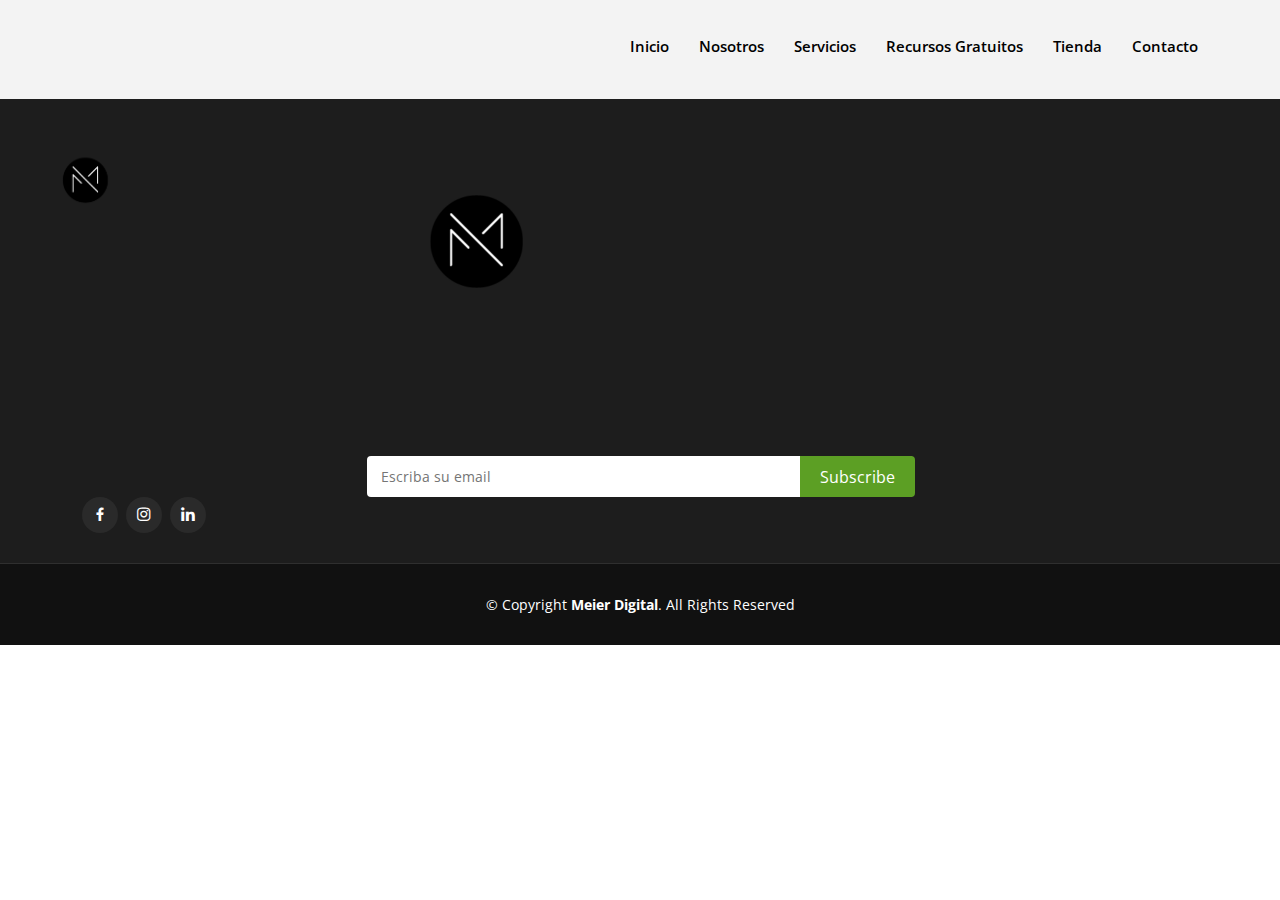
<file: calendario.html>
<!DOCTYPE html>
<html lang="es">

<head>
  <meta charset="utf-8">
  <meta content="width=device-width, initial-scale=1.0" name="viewport">

  <title>Meier Digital</title>
  <meta content="Somos una Agencia de Marketing Digital dedicada a las Redes Sociales. Desarrollamos contenidos, realizamos camapañas publicitarias y gestionamos cuentas de empresas. Además, creamos la identidad visual de tu marca,logotipos, tarjetas de presentación y tu página web" name="description">
  <meta content="Marketing digital; Redes sociales ; emprendimiento" name="keywords">

  <!-- Favicons -->
  <link href="assets/img/favicon.png" rel="icon">
  <link href="assets/img/apple-touch-icon.png" rel="apple-touch-icon">

  <!-- Google Fonts -->
  <link href="https://fonts.googleapis.com/css?family=Open+Sans:300,300i,400,400i,600,600i,700,700i|Montserrat:300,300i,400,400i,500,500i,600,600i,700,700i|Poppins:300,300i,400,400i,500,500i,600,600i,700,700i" rel="stylesheet">

  <!-- Vendor CSS Files -->
  <link href="assets/vendor/aos/aos.css" rel="stylesheet">
  <link href="assets/vendor/bootstrap/css/bootstrap.min.css" rel="stylesheet">
  <link href="assets/vendor/bootstrap-icons/bootstrap-icons.css" rel="stylesheet">
  <link href="assets/vendor/boxicons/css/boxicons.min.css" rel="stylesheet">
  <link href="assets/vendor/glightbox/css/glightbox.min.css" rel="stylesheet">
  <link href="assets/vendor/swiper/swiper-bundle.min.css" rel="stylesheet">


  <!-- Script Doopler -->
  <script src="https://cdn.fromdoppler.com/formgenerator/latest/vendor.js?75013034"></script>
  <link rel="stylesheet" href="https://cdn.fromdoppler.com/formgenerator/latest/styles.css?75013034" />

  <!-- Template Main CSS File -->  
  <link rell="stylesheet" type="text/css" href="assets/css/fuentes.css">
  <link href="assets/css/style.css" rel="stylesheet">
</head>

<body>
  <!-- ======= Header ======= -->
  <header id="header" class="d-flex align-items-center">
    <div class="container d-flex align-items-center justify-content-between">

      <div class="logo">
        <a href="index.html"><img src="assets/img/logo.png" alt="" class="img-fluid"></a>
      </div>

      <nav id="navbar" class="navbar">
        <ul>
          <li><a class="nav-link scrollto" href="index.html">Inicio</a></li>
          <li><a class="nav-link scrollto" href="index.html #about">Nosotros</a></li>
          <li><a class="nav-link scrollto" href="index.html #services">Servicios</a></li>
          <li><a class="nav-link scrollto " href="index.html #team">Recursos Gratuitos</a></li>
          <li><a class="nav-link scrollto" href="tienda.html">Tienda</a></li>
          <li><a class="nav-link scrollto" href="#contact">Contacto</a></li>
        </ul>
        <i class="bi bi-list mobile-nav-toggle"></i>
      </nav><!-- .navbar -->

    </div>
  </header>
  <!-- End Header -->

  <main id="main">
   <!-- insert this in head -->


<!-- insert this in body -->
<div data-dp-form="tFKzQXzB%2f877Tq0hkJSAyg%3d%3d"></div>
    </main>
  <!-- ======= Footer ======= -->
  <footer id="footer">

    <div class="footer-top">

      <div class="container">

        <div class="row justify-content-center">
          <div class="col-lg-6">
            <a href="#header" class="scrollto footer-logo"><img src="assets/img/logo.png" alt=""></a>
          </div>
        </div>

        <div class="row footer-newsletter justify-content-center">
          <div class="col-lg-6">
            <form action="" method="post">
              <input type="email" name="email" placeholder="Escriba su email"><input type="submit" value="Subscribe">
            </form>
          </div>
        </div>

        <div class="social-links">
          <a href="https://www.facebook.com/people/Agencia-de-Marketing-Meier-Digital/100071604206133/?paipv=0&eav=AfaA73mqfkco1h7h8Yq3s91YrFm2FBEF6YvOc3sVTaSvvLPty9jc-QOijcyrbT3DvSs&_rdr" class="facebook"><i class="bx bxl-facebook"></i></a>
          <a href="https://www.instagram.com/meierdigital/" class="instagram"><i class="bx bxl-instagram"></i></a>
          <a href="www.linkedin.com/in/facundo-sebastian-meier-81a37b248" class="linkedin"><i class="bx bxl-linkedin"></i></a>
        </div>

      </div>
    </div>

    <div class="container footer-bottom clearfix">
      <div class="copyright">
        &copy; Copyright <strong><span>Meier Digital</span></strong>. All Rights Reserved
      </div>
  </footer><!-- End Footer -->

  <a href="#" class="back-to-top d-flex align-items-center justify-content-center"><i class="bi bi-arrow-up-short"></i></a>

  <!-- Vendor JS Files -->
  <script src="assets/vendor/aos/aos.js"></script>
  <script src="assets/vendor/bootstrap/js/bootstrap.bundle.min.js"></script>
  <script src="assets/vendor/glightbox/js/glightbox.min.js"></script>
  <script src="assets/vendor/isotope-layout/isotope.pkgd.min.js"></script>
  <script src="assets/vendor/swiper/swiper-bundle.min.js"></script>
  <script src="assets/vendor/php-email-form/validate.js"></script>
<script src="https://cdn.fromdoppler.com/formgenerator/latest/vendor.js?24710060"></script>
<link rel="stylesheet" href="https://cdn.fromdoppler.com/formgenerator/latest/styles.css?24710060" />
  <!-- Template Main JS File -->
  <script src="assets/js/main.js"></script>

</body>

</html>
</file>
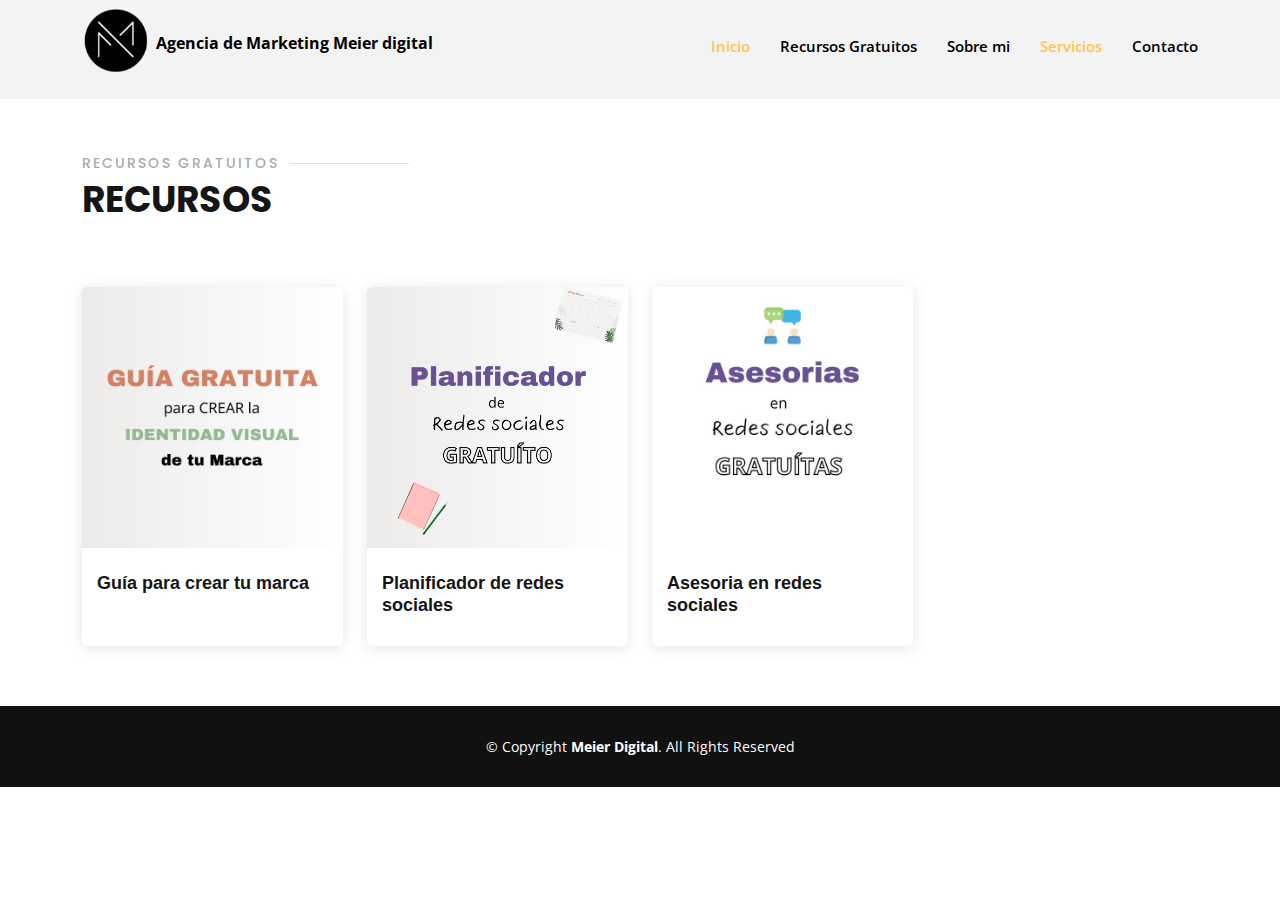
<file: recursos.html>
<!DOCTYPE html>
<html lang="en">

<head>
  <meta charset="utf-8">
  <meta content="width=device-width, initial-scale=1.0" name="viewport">

  <title>Meier Digital | Agencia de Marketing Digital</title>
  <meta content="Potenciamos tu marca en las Redes Sociales. Desarrollamos contenidos, realizamos camapañas publicitarias y gestionamos cuentas de empresas. Además, creamos la identidad visual de tu marca,logotipos, tarjetas de presentación y tu página web" name="description">
  <meta name="keywords" content="marketing digital; redes sociales ; emprendimiento; creación de contenido"/>

  <!-- Favicons -->
  <link href="assets/img/favicon.png" rel="icon">
  <link href="assets/img/apple-touch-icon.png" rel="apple-touch-icon">

  <!-- Google Fonts -->
  <link href="https://fonts.googleapis.com/css?family=Open+Sans:300,300i,400,400i,600,600i,700,700i|Raleway:300,300i,400,400i,500,500i,600,600i,700,700i|Poppins:300,300i,400,400i,500,500i,600,600i,700,700i" rel="stylesheet">

  <!-- Vendor CSS Files -->
  <link href="assets/vendor/aos/aos.css" rel="stylesheet">
  <link href="assets/vendor/bootstrap/css/bootstrap.min.css" rel="stylesheet">
  <link href="assets/vendor/bootstrap-icons/bootstrap-icons.css" rel="stylesheet">
  <link href="assets/vendor/boxicons/css/boxicons.min.css" rel="stylesheet">
  <link href="assets/vendor/glightbox/css/glightbox.min.css" rel="stylesheet">
  <link href="assets/vendor/remixicon/remixicon.css" rel="stylesheet">
  <link href="assets/vendor/swiper/swiper-bundle.min.css" rel="stylesheet">
  <link rel="stylesheet" href="https://cdn.jsdelivr.net/npm/bootstrap-icons@1.10.5/font/bootstrap-icons.css">

  <!-- Template Main CSS File -->
  <link href="assets/css/style.css" rel="stylesheet">
</head>

<body>

  <!-- ======= Header ======= -->
  <header id="header" class="d-flex align-items-center">
    <div class="container d-flex align-items-center justify-content-between">
  
      <div id="nombre">
        <a class="logo" href="index.html"><img src="assets/img/logo.png" alt="" class="img-fluid" id="logo" ></a>
        <a class="nombres"><strong>Agencia de Marketing Meier digital</strong></a>
      </div>
  
      <nav id="navbar" class="navbar">
        <ul>
          <li><a class="nav-link scrollto active" href="index.html">Inicio</a></li>
          <li><a class="nav-link scrollto" href=" index.html#services">Recursos Gratuitos</a></li>   
          <li><a class="nav-link scrollto" href="indx.html #team">Sobre mi</a></li>
          <li><a class="nav-link scrollto " href="index.html #recursos">Servicios</a></li>
          <li><a class="nav-link scrollto" href="index.html #contact">Contacto</a></li>
        </ul>
        <i class="bi bi-list mobile-nav-toggle"></i>
      </nav><!-- .navbar -->
  
    </div>
  </header>

  <section id="recursos" class="team">
    <div class="container" data-aos="fade-up">

      <div class="section-title">
        <h2>Recursos Gratuitos</h2>
        <p>Recursos</p>
      </div>

      <div class="row">

        <div class="col-lg-3 col-md-6 d-flex align-items-stretch">
          <div class="member" data-aos="fade-up" data-aos-delay="300">
            <div class="member-img">
              <img src="assets/img/team/guia.png" class="img-fluid" alt="">
              <div class="social">
                <a href="guia.html"><i class="bi bi-download">Descargar</i></a>
              </div>
            </div>
            <div class="member-info">
              <h4>Guía para crear tu marca</h4>
            </div>
          </div>
        </div>

        <div class="col-lg-3 col-md-6 d-flex align-items-stretch">
          <div class="member" data-aos="fade-up" data-aos-delay="200">
            <div class="member-img">
              <img src="assets/img/team/planificador.png" class="img-fluid" alt="">
              <div class="social">
                <a href="https://www.dopplerpages.com/facundomeier83-BF506/Form1-71575"><i class="bi bi-download">Descargar</i></a>
              </div>
            </div>
            <div class="member-info">
              <h4>Planificador de redes sociales</h4>
            </div>
          </div>
        </div>

        <div class="col-lg-3 col-md-6 d-flex align-items-stretch">
          <div class="member" data-aos="fade-up" data-aos-delay="300">
            <div class="member-img">
              <img src="assets/img/team/asesoria.jpg" class="img-fluid" alt="">
              <div class="social">
                <a href="https://calendly.com/meierdigitalprod/30min?month=2023-07"><i class="bi bi-calendar"></i>Agendá</i></a>
              </div>
            </div>
            <div class="member-info">
              <h4>Asesoria en redes sociales</h4>
            </div>
          </div>
        </div>

      </div>

    </div>
  </section><!-- End Team Section -->

    
  <footer id="footer">
  
    <div class="container">
      <div class="copyright">
        &copy; Copyright <strong><span>Meier Digital</span></strong>. All Rights Reserved
      </div>
    </div>
</footer>
<!-- End Footer -->
<!-- End Footer -->
   

    
<!-- End Footer -->

<a href="#" class="back-to-top d-flex align-items-center justify-content-center"><i class="bi bi-arrow-up-short"></i></a>
          















  <div id="preloader"></div>
  <a href="#" class="back-to-top d-flex align-items-center justify-content-center"><i class="bi bi-arrow-up-short"></i></a>

  <!-- Vendor JS Files -->
  <script src="assets/vendor/purecounter/purecounter_vanilla.js"></script>
  <script src="assets/vendor/aos/aos.js"></script>
  <script src="assets/vendor/bootstrap/js/bootstrap.bundle.min.js"></script>
  <script src="assets/vendor/glightbox/js/glightbox.min.js"></script>
  <script src="assets/vendor/isotope-layout/isotope.pkgd.min.js"></script>
  <script src="assets/vendor/swiper/swiper-bundle.min.js"></script>
  <script src="assets/vendor/php-email-form/validate.js"></script>

  <!-- Template Main JS File -->
  <script src="assets/js/main.js"></script>

</body>

</html>
</file>
<file: assets/css/style.css>
/*--------------------------------------------------------------
# General
--------------------------------------------------------------*/
body {
  max-width:1920px;
  font-family: "Open Sans", sans-serif;
  color: #444444;
}

a {
  color: #fdfdfd;
  text-decoration: none;
}

a:hover {
  color: #ffd584;
  text-decoration: none;
}

h1,
h2,
h3,
h4,
h5,
h6 {
  font-family: "Montserrat", sans-serif;
}

/*--------------------------------------------------------------
# Back to top button
--------------------------------------------------------------*/
.back-to-top {
  position: fixed;
  visibility: hidden;
  opacity: 0;
  right: 15px;
  bottom: 15px;
  z-index: 996;
  background: #ffc451;
  width: 40px;
  height: 40px;
  border-radius: 4px;
  transition: all 0.4s;
}

.back-to-top i {
  font-size: 28px;
  color: #151515;
  line-height: 0;
}

.back-to-top:hover {
  background: #151515;
}

.back-to-top:hover i {
  color: #ffc451;
}

.back-to-top.active {
  visibility: visible;
  opacity: 1;
}

/*--------------------------------------------------------------
# Preloader
--------------------------------------------------------------*/
#preloader {
  position: fixed;
  top: 0;
  left: 0;
  right: 0;
  bottom: 0;
  z-index: 9999;
  overflow: hidden;
  background: #151515;
}

#preloader:before {
  content: "";
  position: fixed;
  top: calc(50% - 0px);
  left: calc(50% - 30px);
  border: 6px solid #ffc451;
  border-top-color: #151515;
  border-bottom-color: #151515;
  border-radius: 50%;
  width: 60px;
  height: 60px;
  animation: animate-preloader 1s linear infinite;
}

@keyframes animate-preloader {
  0% {
    transform: rotate(0deg);
  }

  100% {
    transform: rotate(360deg);
  }
}



/*--------------------------------------------------------------
# Disable aos animation delay on mobile devices
--------------------------------------------------------------*/
@media screen and (max-width: 768px) {
  [data-aos-delay] {
    transition-delay: 6 !important;
  }
}

/*--------------------------------------------------------------
# Header
--------------------------------------------------------------*/
#header {
  transition: all 0.5s;
  z-index: 997;
  padding: 12px 0;
  background-color: #f3f3f3;
  height:99px;
}

#header.header-scrolled,
#header.header-inner-pages {
  background: rgb(255, 255, 255);
}

#header .logo h1 {
  font-size: 28px;
  margin: 0;
  line-height: 1;
  font-weight: 400;
  letter-spacing: 3px;
  text-transform: uppercase;
}

#header .logo h1 a,
#header .logo h1 a:hover {
  color: #ffffff;
  text-decoration: none;
}

#header .logo img {
  padding: 0;
  margin: 0;
  max-height: 180px;
  align-items: flex-start;
  margin-left:-50px;
  margin-top:60px;
}

#nombre{
 color: rgb(0, 0, 0);
 margin-top:-10px ;
 margin-left:10px;
}

.logo{
 height:30px;
 margin-top:90px;
}

.nombres{
 margin-left:-70px;
 color: rgb(0, 0, 0);
}

#canasta{
  background-color: white;
}

#key{
  background-color:rgb(226, 3, 255);
  color:white;
  
}
@media screen and (max-width: 768px) {
  #key{
    background-color:rgb(226, 3, 255);
    color:white;
    margin-top: 20%;
   }
}

@media (max-width: 992px) {
  #header {
    height: 70px;
  }

  #nombre{
    color: rgb(0, 0, 0);
    margin-top:-10px ;
    margin-left:2px;
   }
   
   #logo{
    max-height:10px;
    margin-top:90px;
   }

   .nombres{
    margin-left:-70px;
    font-size:11px;
    height:20px;
   } 
}


@media (max-width: 992px) {
  .scrolled-offset {
    margin-top: 90px;
  }
}



/*--------------------------------------------------------------
#  Get Startet Button
--------------------------------------------------------------*/
.get-started-btn {
  color: #fff;
  border-radius: 4px;
  padding: 7px 25px 8px 25px;
  white-space: nowrap;
  transition: 0.3s;
  font-size: 14px;
  display: inline-block;
  border: 2px solid #ffc451;
}

.get-started-btn:hover {
  background: #ffbb38;
  color: #343a40;
}

@media (max-width: 992px) {
  .get-started-btn {
    padding: 7px 20px 8px 20px;
    margin-right: 15px;
  }
}

/*--------------------------------------------------------------
# Navigation Menu
--------------------------------------------------------------*/
/**
* Desktop Navigation 
*/
.navbar {
  padding: 0;
}

.navbar ul {
  margin-top: 10px;
  padding: 0;
  display: flex;
  list-style: none;
  align-items: center;
}

.navbar li {
  position: relative;
}

.navbar a,
.navbar a:focus {
  display: flex;
  align-items: center;
  justify-content: space-between;
  padding: 10px 0 10px 30px;
  font-size: 15px;
  font-weight: 600;
  color: #000000;
  white-space: nowrap;
  transition: 0.3s;
}

.navbar a i,
.navbar a:focus i {
  font-size: 12px;
  line-height: 0;
  margin-left: 5px;
}

.navbar a:hover,
.navbar .active,
.navbar .active:focus,
.navbar li:hover>a {
  color: #ffc451;
}

.navbar .dropdown ul {
  display: block;
  position: absolute;
  left: 14px;
  top: calc(100% + 30px);
  margin: 0;
  padding: 10px 0;
  z-index: 99;
  opacity: 0;
  visibility: hidden;
  background: #fff;
  box-shadow: 0px 0px 30px rgba(127, 137, 161, 0.25);
  transition: 0.3s;
}

.navbar .dropdown ul li {
  min-width: 200px;
}

.navbar .dropdown ul a {
  padding: 10px 20px;
  font-size: 14px;
  text-transform: none;
  color: #151515;
  font-weight: 400;
}

.navbar .dropdown ul a i {
  font-size: 12px;
}

.navbar .dropdown ul a:hover,
.navbar .dropdown ul .active:hover,
.navbar .dropdown ul li:hover>a {
  background-color: #ffc451;
}

.navbar .dropdown:hover>ul {
  opacity: 1;
  top: 100%;
  visibility: visible;
}

.navbar .dropdown .dropdown ul {
  top: 0;
  left: calc(100% - 30px);
  visibility: hidden;
}

.navbar .dropdown .dropdown:hover>ul {
  opacity: 1;
  top: 0;
  left: 100%;
  visibility: visible;
}

@media (max-width: 1366px) {
  .navbar .dropdown .dropdown ul {
    left: -90%;
  }

  .navbar .dropdown .dropdown:hover>ul {
    left: -100%;
  }
}

/**
* Mobile Navigation 
*/
.mobile-nav-toggle {
  color: #000000;
  font-size: 28px;
  cursor: pointer;
  display: none;
  line-height: 0;
  transition: 0.5s;
}

@media (max-width: 991px) {
  .mobile-nav-toggle {
    display: block;
  }

  .navbar ul {
    display: none;
  }
}

.navbar-mobile {
  position: fixed;
  overflow: hidden;
  top: 0;
  right: 0;
  left: 0;
  bottom: 0;
  background: rgba(0, 0, 0, 0.9);
  transition: 0.3s;
  z-index: 999;
}

.navbar-mobile .mobile-nav-toggle {
  position: absolute;
  top: 15px;
  right: 15px;
}

.navbar-mobile ul {
  display: block;
  position: absolute;
  top: 55px;
  right: 15px;
  bottom: 15px;
  left: 15px;
  padding: 10px 0;
  background-color: #fff;
  overflow-y: auto;
  transition: 0.3s;
}

.navbar-mobile a,
.navbar-mobile a:focus {
  padding: 10px 20px;
  font-size: 15px;
  color: #151515;
}

.navbar-mobile a:hover,
.navbar-mobile .active,
.navbar-mobile li:hover>a {
  color: #151515;
  background-color: #ffc451;
}

.navbar-mobile .getstarted,
.navbar-mobile .getstarted:focus {
  margin: 15px;
}

.navbar-mobile .dropdown ul {
  position: static;
  display: none;
  margin: 10px 20px;
  padding: 10px 0;
  z-index: 99;
  opacity: 1;
  visibility: visible;
  background: #fff;
  box-shadow: 0px 0px 30px rgba(127, 137, 161, 0.25);
}

.navbar-mobile .dropdown ul li {
  min-width: 200px;
}

.navbar-mobile .dropdown ul a {
  padding: 10px 20px;
  color: #151515;
}

.navbar-mobile .dropdown ul a i {
  font-size: 12px;
}

.navbar-mobile .dropdown ul a:hover,
.navbar-mobile .dropdown ul .active:hover,
.navbar-mobile .dropdown ul li:hover>a {
  background-color: #ffc451;
}

.navbar-mobile .dropdown>.dropdown-active {
  display: block;
}


/*--------------------------------------------------------------
# Botón de Whatsapp
--------------------------------------------------------------*/
.whatsapp-btn {
  position: fixed;
  bottom: 20px;
  right: 20px;
  z-index: 9999;
  width: 60px;
  height: 60px;
  border-radius: 50%;
  background-color: #25D366;
  display: flex;
  align-items: center;
  justify-content: center;
  box-shadow: 0 2px 5px rgba(0, 0, 0, 0.3);
  animation: breathe 2s ease-in-out infinite;
}

/*Estilos solo al icono whatsapp*/
.whatsapp-btn i {
  color: #fff;
  font-size: 24px;
  animation: beat 2s ease-in-out infinite;
  text-decoration: none;
}

/*Estilos con animation contorno respirando*/
@keyframes breathe {
  0% {
    box-shadow: 0 0 0 0 rgba(37, 211, 102, 0.5);
  }
  70% {
    box-shadow: 0 0 0 15px rgba(37, 211, 102, 0);
  }
  100% {
    box-shadow: 0 0 0 0 rgba(0, 0, 0, 0);
  }
}

/*Estilos de animacion del icono latiendo*/
@keyframes beat {
  0% {
    transform: scale(1);
  }
  50% {
    transform: scale(1.2);
  }
  100% {
    transform: scale(1);
  }
}

/*--------------------------------------------------------------
# Hero Section
--------------------------------------------------------------*/
#hero{
  background-color: #48484805;
  height: 600px;
}

#celular{
  height:300px;
}

#texogr{
  background: -webkit-linear-gradient(left top, #8d26b2, #bf2295);
  background: linear-gradient(to bottom right, #7a28bd, #452cdc);
  -webkit-background-clip: text;  
  -webkit-text-fill-color: transparent; 
}

@media (max-width:720px){
  #hero{
    background-color: #48484800;
    height: 600px;
  }
  #rowx{
    height: 600px;
    margin-top:30px;
  }
}




/*--------------------------------------------------------------
# Sections General
--------------------------------------------------------------*/
section {
  padding: 60px 0;
  overflow: hidden;
}

.section-title {
  padding-bottom: 40px;
}

.section-title h2 {
  font-size: 14px;
  font-weight: 500;
  padding: 0;
  line-height: 1px;
  margin: 0 0 5px 0;
  letter-spacing: 2px;
  text-transform: uppercase;
  color: #aaaaaa;
  font-family: "Poppins", sans-serif;
}

.section-title h2::after {
  content: "";
  width: 120px;
  height: 1px;
  display: inline-block;
  background: #ffde9e;
  margin: 4px 10px;
}

.section-title p {
  margin: 0;
  margin: 0;
  font-size: 36px;
  font-weight: 700;
  text-transform: uppercase;
  font-family: "Poppins", sans-serif;
  color: #151515;
}

/*--------------------------------------------------------------
# About
--------------------------------------------------------------*/
.about .content h3 {
  font-weight: 700;
  font-size: 28px;
  font-family: "Poppins", sans-serif;
}

.about .content ul {
  list-style: none;
  padding: 0;
}

.about .content ul li {
  padding: 0 0 8px 26px;
  position: relative;
}

.about .content ul i {
  position: absolute;
  font-size: 20px;
  left: 0;
  top: -3px;
  color: #ffc451;
}

.about .content p:last-child {
  margin-bottom: 0;
}

/*--------------------------------------------------------------
# Clients
--------------------------------------------------------------*/
.clients {
  padding-top: 20px;
}

.clients .swiper-slide img {
  opacity: 0.5;
  transition: 0.3s;
  filter: grayscale(100);
}

.clients .swiper-slide img:hover {
  filter: none;
  opacity: 1;
}

.clients .swiper-pagination {
  margin-top: 20px;
  position: relative;
}

.clients .swiper-pagination .swiper-pagination-bullet {
  width: 12px;
  height: 12px;
  background-color: #fff;
  opacity: 1;
  background-color: #ddd;
}

.clients .swiper-pagination .swiper-pagination-bullet-active {
  background-color: #ffc451;
}

@media (max-width:920px){
  .clients .swiper-slide img {
    max-height:60px;
    opacity: 0.5;
    transition: 0.3s;
    filter: grayscale(100);
  }
}
/*--------------------------------------------------------------
# Features
--------------------------------------------------------------*/
.features {
  padding-top: 20px;
}

.features .icon-box {
  padding-left: 15px;
}

.features .icon-box h4 {
  font-size: 20px;
  font-weight: 700;
  margin: 5px 0 10px 60px;
}

.features .icon-box i {
  font-size: 48px;
  float: left;
  color: #ffc451;
}

.features .icon-box p {
  font-size: 15px;
  color: #848484;
  margin-left: 60px;
}

.features .image {
  background-position: center center;
  background-repeat: no-repeat;
  background-size: cover;
  min-height: 400px;
}

/*--------------------------------------------------------------
# Services
--------------------------------------------------------------*/
.services .icon-box {
  text-align: center;
  border: 1px solid #ebebeb;
  padding: 80px 20px;
  transition: all ease-in-out 0.3s;
  background: #fff;
}

.services .icon-box .icon {
  margin: 0 auto;
  width: 64px;
  height: 64px;
  background: #e7d6e2;
  border-radius: 4px;
  display: flex;
  align-items: center;
  justify-content: center;
  margin-bottom: 20px;
  transition: 0.3s;
}

.services .icon-box .icon i {
  color: #151515;
  font-size: 28px;
  transition: ease-in-out 0.3s;
}

.services .icon-box h4 {
  font-weight: 700;
  margin-bottom: 15px;
  font-size: 24px;
}

.services .icon-box h4 a {
  color: #151515;
  transition: ease-in-out 0.3s;
}

.services .icon-box h4 a:hover {
  color: #ffc451;
}

.services .icon-box p {
  line-height: 24px;
  font-size: 14px;
  margin-bottom: 0;
}

.services .icon-box:hover {
  border-color: #fff;
  box-shadow: 0px 0 25px 0 rgba(0, 0, 0, 0.1);
  transform: translateY(-10px);
}

/*--------------------------------------------------------------
# Cta
--------------------------------------------------------------*/
.cta {
  background: linear-gradient(rgba(2, 2, 2, 0.5), rgba(0, 0, 0, 0.5)), url("../img/cta-bg.png") fixed center center;
  background-size: cover;
  padding: 60px 0;
  text-align: left;
}

.cta h3 {
  color: #fff;
  font-size: 28px;
  font-weight: 700;
}

.cta p {
  color: #fff;
}

.cta .cta-btn {
  font-family: "Raleway", sans-serif;
  font-weight: 600;
  font-size: 16px;
  letter-spacing: 1px;
  display: inline-block;
  padding: 8px 28px;
  border-radius: 4px;
  transition: 0.2s;
  margin-top: 10px;
  border: 2px solid #fff;
  color: #fff;
}

.cta .cta-btn:hover {
  background: #ffc451;
  border-color: #ffc451;
  color: #151515;
}

/*--------------------------------------------------------------
# Portfolio
--------------------------------------------------------------*/
.portfolio .portfolio-item {
  margin-bottom: 30px;
}

.portfolio #portfolio-flters {
  padding: 0;
  margin: 0 auto 20px auto;
  list-style: none;
  text-align: center;
}

.portfolio #portfolio-flters li {
  cursor: pointer;
  display: inline-block;
  padding: 8px 15px 10px 15px;
  font-size: 14px;
  font-weight: 600;
  line-height: 1;
  text-transform: uppercase;
  color: #444444;
  margin-bottom: 5px;
  transition: all 0.3s ease-in-out;
  border-radius: 3px;
}

.portfolio #portfolio-flters li:hover,
.portfolio #portfolio-flters li.filter-active {
  color: #151515;
  background: #ffc451;
}

.portfolio #portfolio-flters li:last-child {
  margin-right: 0;
}

.portfolio .portfolio-wrap {
  transition: 0.3s;
  position: relative;
  overflow: hidden;
  z-index: 1;
  background: rgba(21, 21, 21, 0.6);
}

.portfolio .portfolio-wrap::before {
  content: "";
  background: rgba(21, 21, 21, 0.6);
  position: absolute;
  left: 0;
  right: 0;
  top: 0;
  bottom: 0;
  transition: all ease-in-out 0.3s;
  z-index: 2;
  opacity: 0;
}

.portfolio .portfolio-wrap img {
  transition: all ease-in-out 0.3s;
}

.portfolio .portfolio-wrap .portfolio-info {
  opacity: 0;
  position: absolute;
  top: 0;
  left: 0;
  right: 0;
  bottom: 0;
  z-index: 3;
  transition: all ease-in-out 0.3s;
  display: flex;
  flex-direction: column;
  justify-content: flex-end;
  align-items: flex-start;
  padding: 20px;
}

.portfolio .portfolio-wrap .portfolio-info h4 {
  font-size: 20px;
  color: #fff;
  font-weight: 600;
}

.portfolio .portfolio-wrap .portfolio-info p {
  color: rgba(255, 255, 255, 0.7);
  font-size: 14px;
  text-transform: uppercase;
  padding: 0;
  margin: 0;
  font-style: italic;
}

.portfolio .portfolio-wrap .portfolio-links {
  text-align: center;
  z-index: 4;
}

.portfolio .portfolio-wrap .portfolio-links a {
  color: #fff;
  margin: 0 5px 0 0;
  font-size: 28px;
  display: inline-block;
  transition: 0.3s;
}

.portfolio .portfolio-wrap .portfolio-links a:hover {
  color: #ffc451;
}

.portfolio .portfolio-wrap:hover::before {
  opacity: 1;
}

.portfolio .portfolio-wrap:hover img {
  transform: scale(1.2);
}

.portfolio .portfolio-wrap:hover .portfolio-info {
  opacity: 1;
}

#tres{
  height:100%;
}

.sitio{
  color: rgb(128, 7, 128);
}
/*--------------------------------------------------------------
# Portfolio Details
--------------------------------------------------------------*/
.portfolio-details {
  padding-top: 40px;
}

.portfolio-details .portfolio-details-slider img {
  width: 100%;
}

.portfolio-details .portfolio-details-slider .swiper-pagination {
  margin-top: 20px;
  position: relative;
}

.portfolio-details .portfolio-details-slider .swiper-pagination .swiper-pagination-bullet {
  width: 12px;
  height: 12px;
  background-color: #fff;
  opacity: 1;
  border: 1px solid #ffc451;
}

.portfolio-details .portfolio-details-slider .swiper-pagination .swiper-pagination-bullet-active {
  background-color: #ffc451;
}

.portfolio-details .portfolio-info {
  padding: 30px;
  box-shadow: 0px 0 30px rgba(21, 21, 21, 0.08);
}

.portfolio-details .portfolio-info h3 {
  font-size: 22px;
  font-weight: 700;
  margin-bottom: 20px;
  padding-bottom: 20px;
  border-bottom: 1px solid #eee;
}

.portfolio-details .portfolio-info ul {
  list-style: none;
  padding: 0;
  font-size: 15px;
}

.portfolio-details .portfolio-info ul li+li {
  margin-top: 10px;
}
.portfolio .portfolio-wrap .portfolio-info {
  opacity: 0;
  position: absolute;
  top: 0;
  left: 0;
  right: 0;
  bottom: 0;
  z-index: 3;
  transition: all ease-in-out 0.3s;
  display: flex;
  flex-direction: column;
  justify-content: flex-end;
  align-items: flex-start;
  padding: 20px;
}

.portfolio .portfolio-wrap .portfolio-info h4 {
  font-size: 20px;
  color: #fff;
  font-weight: 600;
}

.portfolio .portfolio-wrap .portfolio-info p {
  color: rgba(255, 255, 255, 0.7);
  font-size: 14px;
  text-transform: uppercase;
  padding: 0;
  margin: 0;
  font-style: italic;
}

.portfolio .portfolio-wrap .portfolio-links {
  text-align: center;
  z-index: 4;
}

.portfolio .portfolio-wrap .portfolio-links a {
  color: #fff;
  margin: 0 5px 0 0;
  font-size: 28px;
  display: inline-block;
  transition: 0.3s;
}

.portfolio .portfolio-wrap .portfolio-links a:hover {
  color: #ffc451;
}

.portfolio .portfolio-wrap:hover::before {
  opacity: 1;
}

.portfolio .portfolio-wrap:hover img {
  transform: scale(1.2);
}

.portfolio .portfolio-wrap:hover .portfolio-info {
  opacity: 1;
}

.portfolio-details .portfolio-description {
  padding-top: 30px;
}

.portfolio-details .portfolio-description h2 {
  font-size: 26px;
  font-weight: 700;
  margin-bottom: 20px;
}

.portfolio-details .portfolio-description p {
  padding: 0;
}

/*--------------------------------------------------------------
# Counts
--------------------------------------------------------------*/


@media (max-width: 991px) {
  .counts .image {
    text-align: center;
  }

  .counts .image img {
    max-width: 40%;
    max-height:30px;
  }

  #descripcion{
    width:380px;
    margin-left:8px;
    margin-top:13px;
    text-align: justify;
  }
  
}

@media (max-width: 667px) {
  .counts .image img {
    max-width: 100%;
  }
}



/*--------------------------------------------------------------
# Team
--------------------------------------------------------------*/
 

.team .member {
  margin-top: 20px;
  overflow: hidden;
  border-radius: 5px;
  background: #fff;
  box-shadow: 0px 2px 15px rgba(0, 0, 0, 0.1);
}

.team .member .member-img {
  position: relative;
  overflow: hidden;
}

.team .member .social {
  position: absolute;
  left: 0;
  bottom: 30px;
  right: 0;
  opacity: 0;
  transition: ease-in-out 0.3s;
  text-align: center;
}

.team .member .social a {
  transition: color 0.3s;
  color: #151515;
  margin: 0 3px;
  border-radius: 4px;
  width: 36px;
  height: 36px;
  background: rgba(255, 255, 255, 0.8);
  transition: ease-in-out 0.3s;
  color: #484848;
  display: inline-flex;
  justify-content: center;
  align-items: center;
}

.team .member .social a:hover {
  color: #151515;
  width: 90px;
  background: #df5900;
}

.team .member .social i {
  font-size: 18px;
  line-height: 0;
}

.team .member .member-info {
  padding: 25px 15px;
}

.team .member .member-info h4 {
  font-weight: 700;
  margin-bottom: 5px;
  font-size: 18px;
  color: #151515;
}

.team .member .member-info span {
  display: block;
  font-size: 13px;
  font-weight: 400;
  color: #aaaaaa;
}

.team .member .member-info p {
  font-style: italic;
  font-size: 14px;
  line-height: 26px;
  color: #777777;
}

.team .member:hover .social {
  opacity: 1;
  bottom: 15px;
}

.buscas{
  align-items: center;
  margin-top:-30px;
  width:88%;
}

.buscar{
  margin-left:20%;
  font-size:29px;
  background-color:   #d006f8;
  font-weight: normal;
  color: whitesmoke;
  width: 74%;
}

.cuenta{
  height:30px;
  margin-left:21%;
  font-size:29px;
  width: 70%;
  text-align: center;
  text-decoration:dotted;
  background-color:   #d006f8;
  font-weight: normal;
  color: whitesmoke;
}

.mucho{
  width: 300px;
  align-items: center;
  margin-left:20%;
}
.muchos{
  width:600px;
  text-align: justify;
  text-indent: 20px;
  font-size:19px;
}

.dos{
  width:100%;
  text-align: justify;
  text-indent: 20px;
  font-size:19px;
}

@media(max-width:720px){    
  .buscas{
    align-items: flex-start;
    margin-top:-40px;
    margin-left:-89px;
    width:500px;
  }

  .cuenta{
    width:500px;
    height:54px;
    margin-left:21%;
    font-size:24px;
    width: 70%;
    text-align: center;
    text-decoration:dotted;
    background-color:   #d006f8;
    font-weight: normal;
    color: whitesmoke;
  }
  

  .mucho{
    width: 389px;
    align-items: center;
    margin-left:1%;
    margin-top:20px;
  }

  .muchos{
    width:380px;
    text-align: justify;
    text-indent: 20px;
    font-size:14px;
  }
  


}
/*--------------------------------------------------------------
# importanciaTik
--------------------------------------------------------------*/
.flex-container{
  display: flex;
  align-items: flex-start;
  flex-wrap: wrap;
  -ms-flex-direction: column-reverse;
  background-color: #9900b86b;
  margin-top:-60px;
  height:400px;
  width:100%;
  color: #ffffff;
}

.colum{
  text-align: flex-start;
  width:604px;
  height:80%;
  margin-top: 20px;
  flex-shrink: 5;
}

#textcol{
  width:800px;
  font-size: 28px;
  margin-left:98px;
  margin-top:10px;
}

.columan{ 
  width:620px;
  height:40%;
  margin-left:215px;
  margin-top: 119px;
  line-height:42px;
  font-size:20px;
  flex-shrink: 4;
}

#co{
  margin-top: -10px;
  margin-left:12px;
  height: 400px; 
}

@media(max-width:720px){ .flex-container{height:600px ; margin-top:10px;}
  .colum{
    text-align: flex-start;
    width:620px;
    height:40%;
    margin-left:-70px; margin-top:-60px;
    flex-shrink: 5;
  }
  #textcol{
    width:800px;
    font-size:25px;
    margin-left:98px;
  }
  .columan{ 
    width:620px;
    height:400px;
    margin-left:-60px;
    margin-top: 900px;
    line-height:42px;
    font-size:20px;
    flex-shrink: 4;
  }
  #co{
    margin-top: 2px;
    margin-left:2px;
    height: 400px; 
  }

}

/*--------------------------------------------------------------
Importancia para computadoras
--------------------------------------------------------------*/
#contrata{
  margin-top:147px;
}

#como{
  width:500px;
}


/*--------------------------------------------------------------
# Contact
--------------------------------------------------------------*/
.contact .info {
  width: 100%;
  background: #fff;
}

.contact .info i {
  font-size: 20px;
  background: #ffc451;
  color: #151515;
  float: left;
  width: 44px;
  height: 44px;
  display: flex;
  justify-content: center;
  align-items: center;
  border-radius: 4px;
  transition: all 0.3s ease-in-out;
}

.contact .info h4 {
  padding: 0 0 0 60px;
  font-size: 22px;
  font-weight: 600;
  margin-bottom: 5px;
  color: #151515;
}

.contact .info p {
  padding: 0 0 0 60px;
  margin-bottom: 0;
  font-size: 14px;
  color: #484848;
}

.contact .info .email,
.contact .info .phone {
  margin-top: 40px;
}

.contact .php-email-form {
  width: 100%;
  background: #fff;
}

.contact .php-email-form .form-group {
  padding-bottom: 8px;
}

.contact .php-email-form .error-message {
  display: none;
  color: #fff;
  background: #ed3c0d;
  text-align: left;
  padding: 15px;
  font-weight: 600;
}

.contact .php-email-form .error-message br+br {
  margin-top: 25px;
}

.contact .php-email-form .sent-message {
  display: none;
  color: #fff;
  background: #18d26e;
  text-align: center;
  padding: 15px;
  font-weight: 600;
}

.contact .php-email-form .loading {
  display: none;
  background: #fff;
  text-align: center;
  padding: 15px;
}

.contact .php-email-form .loading:before {
  content: "";
  display: inline-block;
  border-radius: 50%;
  width: 24px;
  height: 24px;
  margin: 0 10px -6px 0;
  border: 3px solid #18d26e;
  border-top-color: #eee;
  animation: animate-loading 1s linear infinite;
}

.contact .php-email-form input,
.contact .php-email-form textarea {
  border-radius: 0;
  box-shadow: none;
  font-size: 14px;
  border-radius: 4px;
}

.contact .php-email-form input:focus,
.contact .php-email-form textarea:focus {
  border-color: #ffc451;
}

.contact .php-email-form input {
  height: 44px;
}

.contact .php-email-form textarea {
  padding: 10px 12px;
}

.contact .php-email-form button[type=submit] {
  background: #ffc451;
  border: 0;
  padding: 10px 24px;
  color: #151515;
  transition: 0.4s;
  border-radius: 4px;
}

.contact .php-email-form button[type=submit]:hover {
  background: #ffcd6b;
}

@keyframes animate-loading {
  0% {
    transform: rotate(0deg);
  }

  100% {
    transform: rotate(360deg);
  }
}

/*--------------------------------------------------------------
# Footer
--------------------------------------------------------------*/
#footer {
  background: #111111;
  padding: 0 0 30px 0;
  color: #fff;
  font-size: 14px;
}
#footer .footer-top {
  background: #1d1d1d;
  border-bottom: 1px solid #2f2f2f;
  padding: 60px 0 30px 0;
}
#footer .footer-top .footer-info {
  margin-bottom: 30px;
}
#footer .footer-top .footer-info h3 {
  font-size: 24px;
  margin: 0 0 20px 0;
  padding: 2px 0 2px 0;
  line-height: 1;
  font-weight: 700;
}
#footer .footer-top .footer-info p {
  font-size: 14px;
  line-height: 24px;
  margin-bottom: 0;
  font-family: "Roboto", sans-serif;
  color: #fff;
}
#footer .footer-top .social-links a {
  font-size: 18px;
  display: inline-block;
  background: #2a2a2a;
  color: #fff;
  line-height: 1;
  padding: 8px 0;
  margin-right: 4px;
  border-radius: 50%;
  text-align: center;
  width: 36px;
  height: 36px;
  transition: 0.3s;
}
#footer .footer-top .social-links a:hover {
  background: #5c9f24;
  color: #fff;
  text-decoration: none;
}
#footer .footer-top h4 {
  font-size: 16px;
  font-weight: 600;
  color: #fff;
  position: relative;
  padding-bottom: 12px;
}
#footer .footer-top .footer-links {
  margin-bottom: 30px;
}
#footer .footer-top .footer-links ul {
  list-style: none;
  padding: 0;
  margin: 0;
}
#footer .footer-top .footer-links ul i {
  padding-right: 2px;
  color: #8ed851;
  font-size: 18px;
  line-height: 1;
}
#footer .footer-top .footer-links ul li {
  padding: 10px 0;
  display: flex;
  align-items: center;
}
#footer .footer-top .footer-links ul li:first-child {
  padding-top: 0;
}
#footer .footer-top .footer-links ul a {
  color: #fff;
  transition: 0.3s;
  display: inline-block;
  line-height: 1;
}
#footer .footer-top .footer-links ul a:hover {
  color: #81d33d;
}
#footer .footer-top .footer-newsletter form {
  margin-top: 30px;
  background: #fff;
  padding: 6px 10px;
  position: relative;
  border-radius: 4px;
}
#footer .footer-top .footer-newsletter form input[type=email] {
  border: 0;
  padding: 4px;
  width: calc(100% - 110px);
}
#footer .footer-top .footer-newsletter form input[type=submit] {
  position: absolute;
  top: 0;
  right: -2px;
  bottom: 0;
  border: 0;
  background: none;
  font-size: 16px;
  padding: 0 20px;
  background: #5c9f24;
  color: #fff;
  transition: 0.3s;
  border-radius: 0 4px 4px 0;
}
#footer .footer-top .footer-newsletter form input[type=submit]:hover {
  background: #6ab82a;
}
#footer .copyright {
  text-align: center;
  padding-top: 30px;
}
#footer .credits {
  padding-top: 10px;
  text-align: center;
  font-size: 13px;
  color: #fff;
}
</file>
